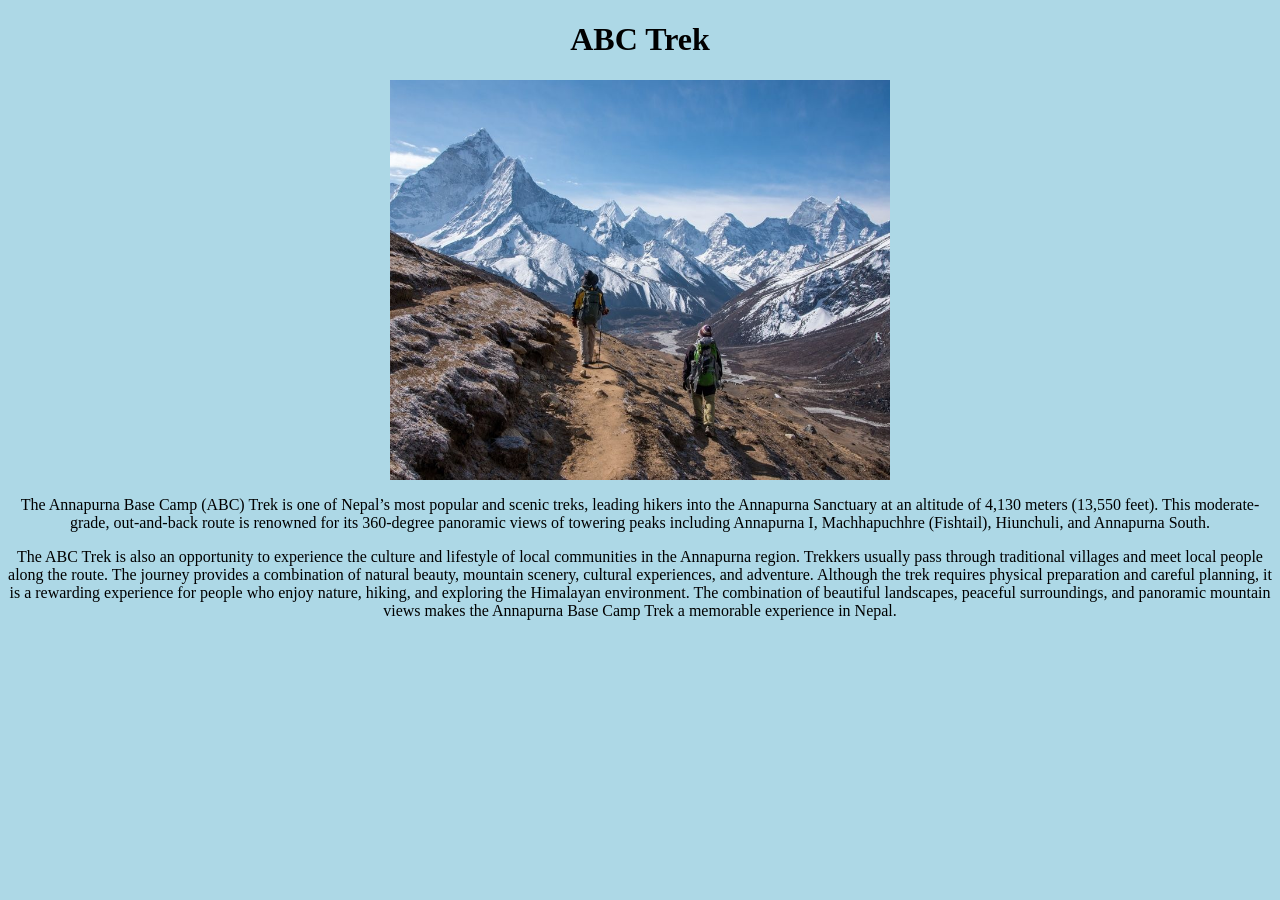
<file: abc.html>
<!DOCTYPE html>
<html lang="en">
<head>
    <meta charset="UTF-8">
    <meta name="viewport" content="width=device-width, initial-scale=1.0">
    <title>ABC Trek</title>

    <style>
        body {
            background-color: lightblue;
        }

        h1 {
            text-align: center;
        }

        img {
            display: block;
            margin: 0 auto;
            object-fit: cover;
        }

        p {
            text-align: center;
        }
    </style>
</head>

<body>

    <h1>ABC Trek</h1>

    <img src="./im/trek.jpeg"
         height="400"
         width="500"
         alt="ABC Trek Image">

    <p>
        The Annapurna Base Camp (ABC) Trek is one of Nepal’s most popular
        and scenic treks, leading hikers into the Annapurna Sanctuary at
        an altitude of 4,130 meters (13,550 feet). This moderate-grade,
        out-and-back route is renowned for its 360-degree panoramic views
        of towering peaks including Annapurna I, Machhapuchhre (Fishtail),
        Hiunchuli, and Annapurna South. 
    </p>

    <p>
        The ABC Trek is also an opportunity to experience the culture and
        lifestyle of local communities in the Annapurna region. Trekkers
        usually pass through traditional villages and meet local people
        along the route. The journey provides a combination of natural
        beauty, mountain scenery, cultural experiences, and adventure.
        Although the trek requires physical preparation and careful
        planning, it is a rewarding experience for people who enjoy
        nature, hiking, and exploring the Himalayan environment. The
        combination of beautiful landscapes, peaceful surroundings, and
        panoramic mountain views makes the Annapurna Base Camp Trek a
        memorable experience in Nepal.
    </p>
</body>
</html>
</file>
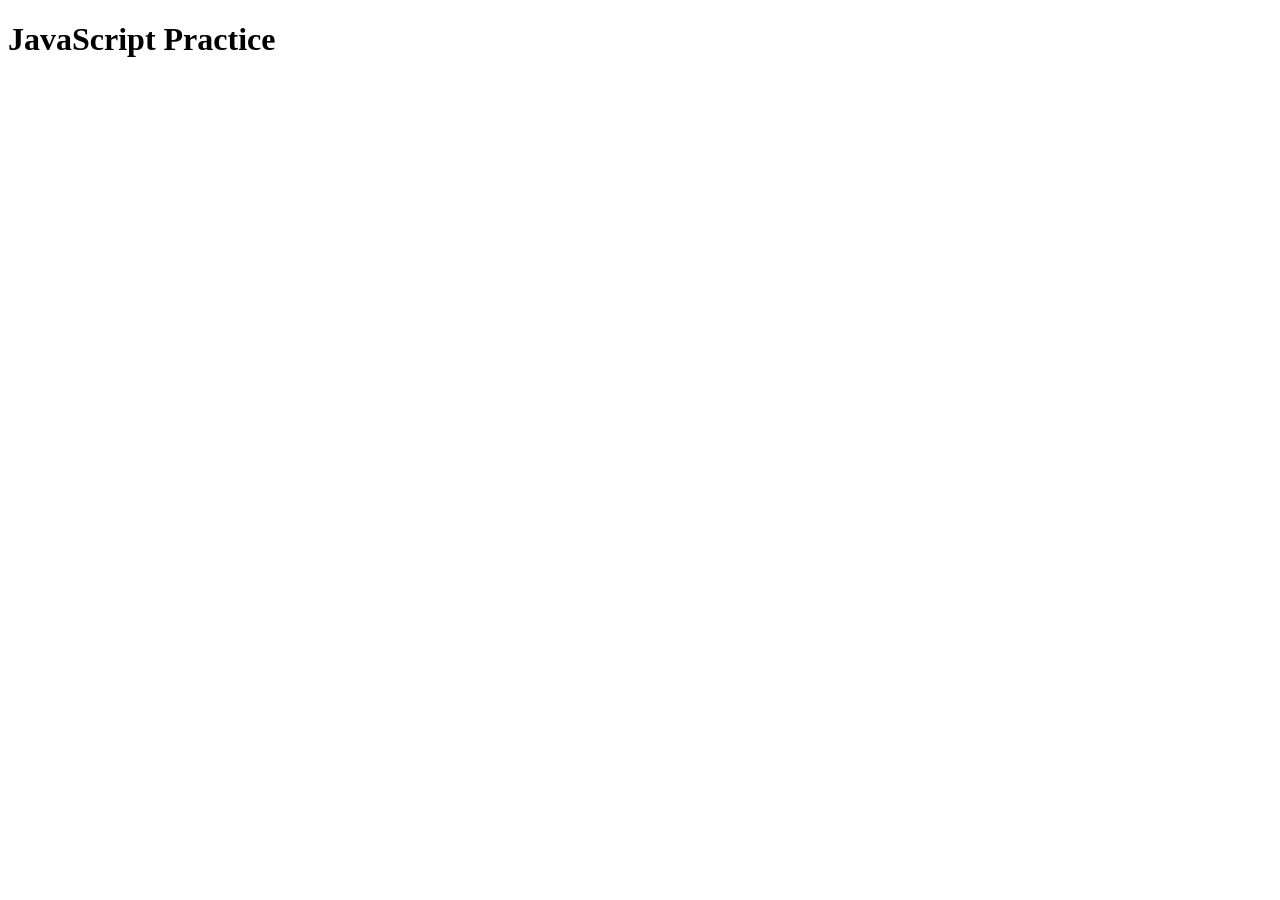
<file: js-class-1.html>
<!DOCTYPE html>
<html lang="en">

<head>
    <meta charset="UTF-8">
    <meta name="viewport" content="width=device-width, initial-scale=1.0">

    <title>JavaScript Practice</title>

    <script>
        console.log("Hello Javascript");
    </script>

</head>

<body>

    <script>
        console.log("Inside body");
    </script>

    <h1>JavaScript Practice</h1>

    <p id="result"></p>

    <script src="script.js"></script>

</body>

</html>
</file>
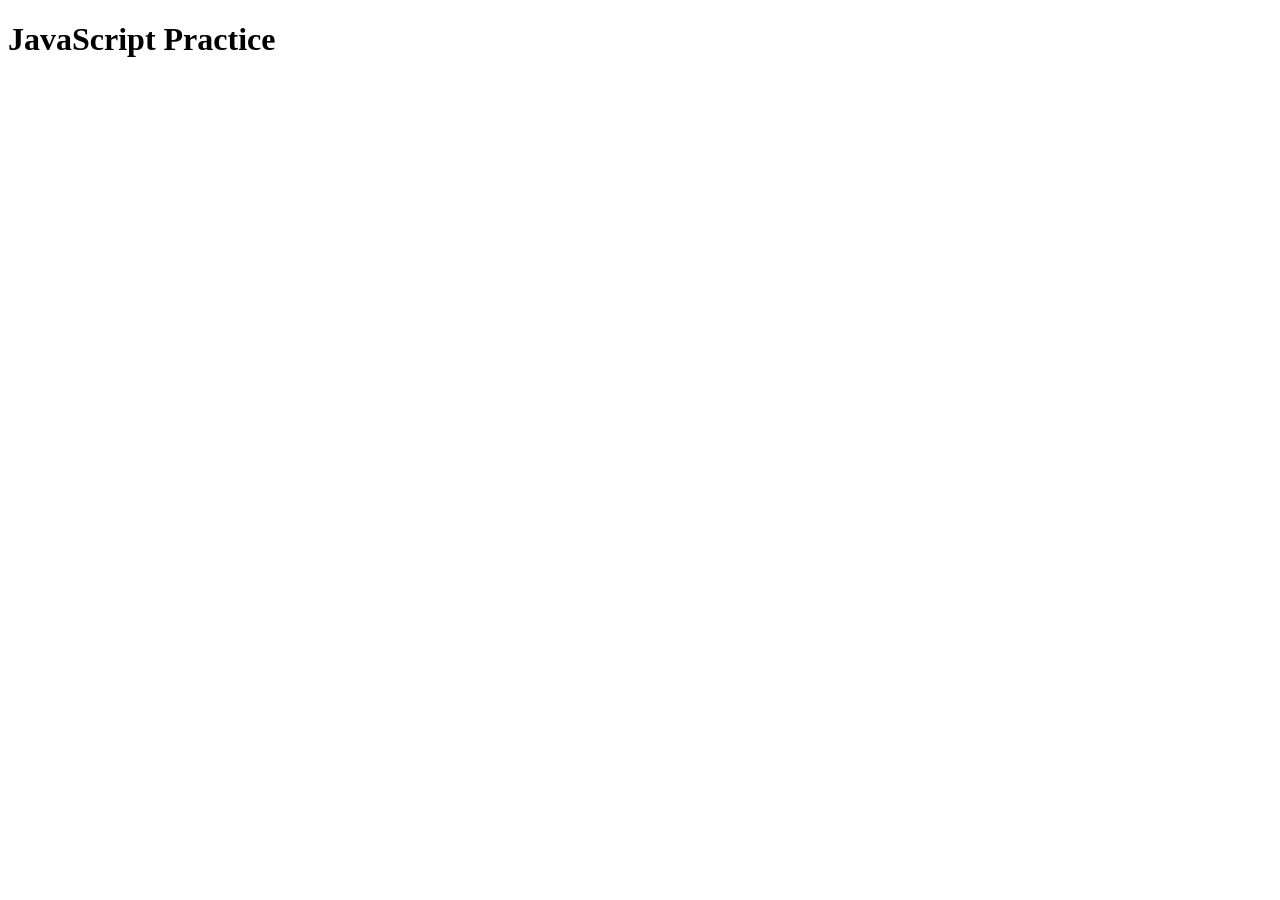
<file: js-class-2.html>
<!DOCTYPE html>
<html lang="en">

<head>
    <meta charset="UTF-8">
    <meta name="viewport" content="width=device-width, initial-scale=1.0">

    <title>JavaScript Practice</title>

    <script>
        console.log("Hello Javascript");
    </script>

</head>

<body>

    <script>
        console.log("Inside body");
    </script>

    <h1>JavaScript Practice</h1>

    <p id="result"></p>

    <script src="script2.js"></script>

</body>

</html>
</file>
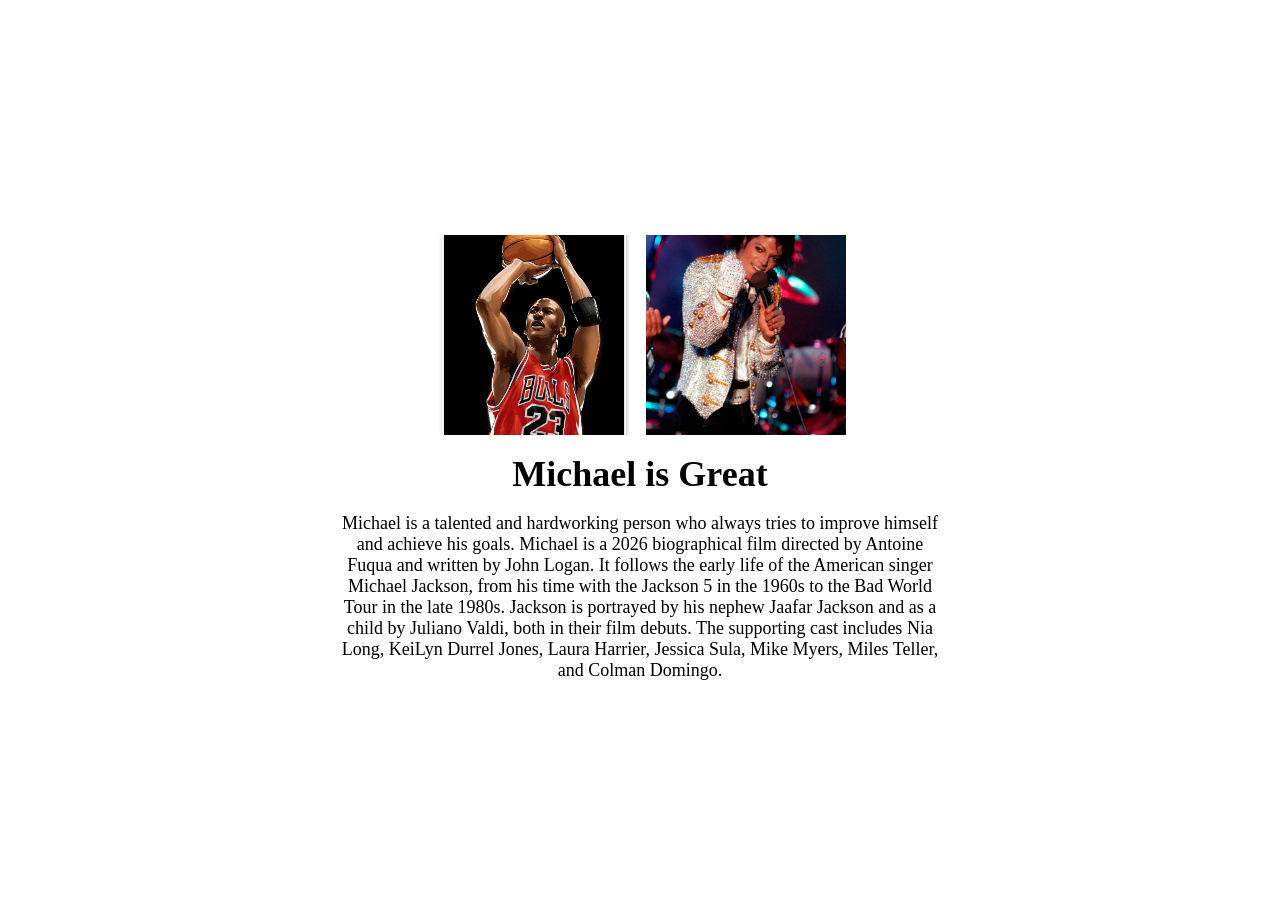
<file: michael.html>
<!DOCTYPE html>
<html lang="en">
<head>
    <meta charset="UTF-8">
    <meta name="viewport" content="width=device-width, initial-scale=1.0">
    <title>Flexbox Assignment</title>
    <link rel="stylesheet" href="style.css">
</head>

<body>

    <div class="container">

        <div class="images">
            <img src="images/michael.1.jpg" alt="Michael Image 1">
            <img src="images/michael.2.webp" alt="Michael Image 2">
        </div>

        <h2>Michael is Great</h2>

        <p>
            Michael is a talented and hardworking person who always tries
            to improve himself and achieve his goals. Michael is a 2026 biographical film directed by Antoine Fuqua and written by John Logan. It follows the early life of the American singer Michael Jackson, from his time with the Jackson 5 in the 1960s to the Bad World Tour in the late 1980s. Jackson is portrayed by his nephew Jaafar Jackson and as a child by Juliano Valdi, both in their film debuts. The supporting cast includes Nia Long, KeiLyn Durrel Jones, Laura Harrier, Jessica Sula, Mike Myers, Miles Teller, and Colman Domingo.
        </p>

    </div>

</body>
</html>
</file>
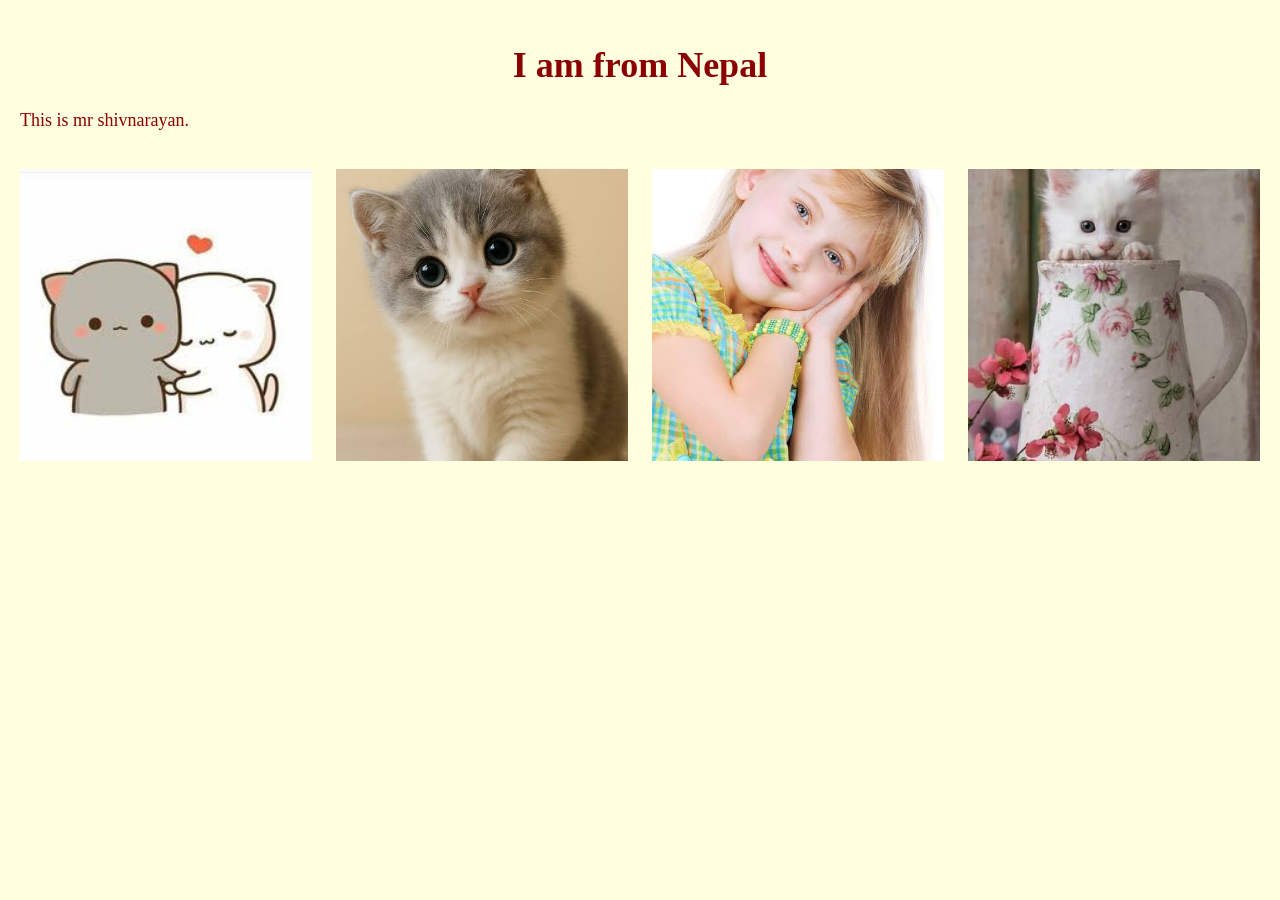
<file: responsive.html>
<!DOCTYPE html>
<html lang="en">

<head>
    <meta charset="UTF-8">

    <meta name="viewport" content="width=device-width, initial-scale=1.0">

    <title>Document</title>

    <style>

        * {
            box-sizing: border-box;
        }

        body {
            margin: 0;
            padding: 20px;
            font-family: 'Times New Roman', Times, serif;
            font-size: 18px;
            background-color: lightgray;
            color: black;
        }
        .wrapper {
            display: grid;
            grid-template-columns: 1fr;
            gap: 20px;
        }
        h1 {
            text-align: center;
        }
        .image-container {
            display: grid;
            grid-template-columns: repeat(4, 1fr);
            gap: 24px;
        }

        .image-container img {
            width: 100%;
            aspect-ratio: 1 / 1;
            object-fit: cover;
            display: block;
        }
        @media (max-width: 767px) {

            body {
                font-size: 16px;
                background-color: rgb(226, 91, 12);
                color: darkblue;
            }

            .wrapper {
                grid-template-columns: 1fr;
            }

            .image-container {
                grid-template-columns: 1fr;
                gap: 24px;
            }

            .image-container img {
                aspect-ratio: 1 / 1;
            }
        }
        @media (min-width: 768px) and (max-width: 1199px) {

            body {
                font-size: 14px;
                background-color: rgb(36, 245, 36);
                color: rgb(235, 79, 7);
            }

            .wrapper {
                grid-template-columns: 1fr;
            }

            .image-container {
                grid-template-columns: repeat(2, 1fr);
                gap: 24px;
            }

            .image-container img {
                aspect-ratio: 1 / 1;
            }
        }
        @media (min-width: 1200px) {

            body {
                font-size: 18px;
                background-color: lightyellow;
                color: darkred;
            }

            .wrapper {
                grid-template-columns: 1fr;
            }

            .image-container {
                grid-template-columns: repeat(4, 1fr);
                gap: 24px;
            }

            .image-container img {
                aspect-ratio: 1 / 1;
            }
        }
    </style>
</head>
<body>

    <div class="wrapper">

        <div class="content">

            <h1>I am from Nepal</h1>

            <p>
                This is mr shivnarayan.
            </p>

        </div>
        <div class="image-container">
            <img src="images/images.jpeg"
                 alt="gallery Image">

            <img src="./im/cat.jpeg"
                 alt="gallery Image">

            <img src="./im/meow.jpeg"
                 alt="gallery Image">

            <img src="./im/images.jpeg"
                 alt="gallery Image">
        </div>

    </div>

</body>

</html>
</file>
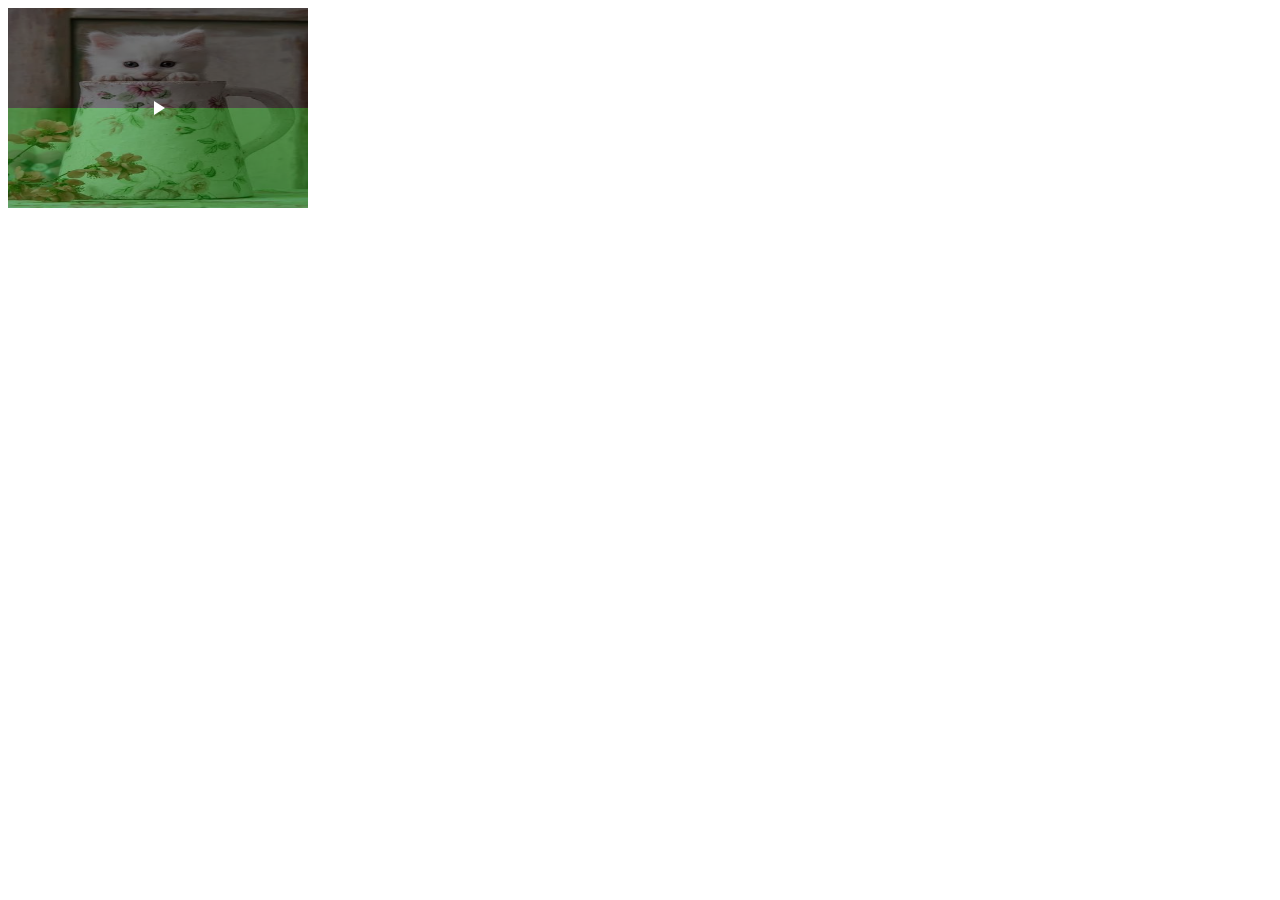
<file: images/Indexx.html>
<!doctype html>
<html lang="en">
  <head>
    <meta charset="UTF-8" />
    <meta name="viewport" content="width=device-width, initial-scale=1.0" />
    <title>testing</title>
    <style>
      .first-class {
        position: relative;
        height: 200px;
        width: 300px;
      }

      .first-class svg {
        position: absolute;
        left: 50%;
        top: 50%;
        transform: translate(-50%, -50%);
        z-index: 2;
      }
      
      .first-class::before {
        content: "";
        position: absolute;
        top: 0;
        left: 0;
        width: 100%;
        height: 50%;
        background-color: black;
        opacity: 0.5;
        z-index: 1;
      }
      .first-class::after {
        content: "";
        position: absolute;
        bottom: 0;
        left: 0;
        width: 100%;
        height: 50%;
        background-color: green;
        opacity: 0.5;
        z-index: 1;
      }
    </style>
  </head>
  <body>
    <div class="first-class">
      <img src="../im/images.jpeg" alt="" height="200" width="300" />
      <svg
        xmlns="http://www.w3.org/2000/svg"
        width="24"
        height="24"
        viewBox="0 0 24 24"
        fill="white"
      >
        <path d="M8 5v14l11-7z" />
      </svg>
    </div>
  </body>
</html>
</file>
<file: style.css>
.container {
    display: flex;
    flex-direction: column;
    align-items: center;
    justify-content: center;
    gap: 18px;
    text-align: center;
    min-height: 100vh;
}

.images {
    display: flex;
    justify-content: center;
    align-items: center;
    gap: 12px;
}

.images img {
    width: 200px;
    height: 200px;
    object-fit: cover;
}

h2 {
    font-size: 36px;
    font-weight: bold;
    margin: 0;
}

p {
    font-size: 18px;
    text-align: center;
    margin: 0;
    max-width: 600px;
}
</file>
